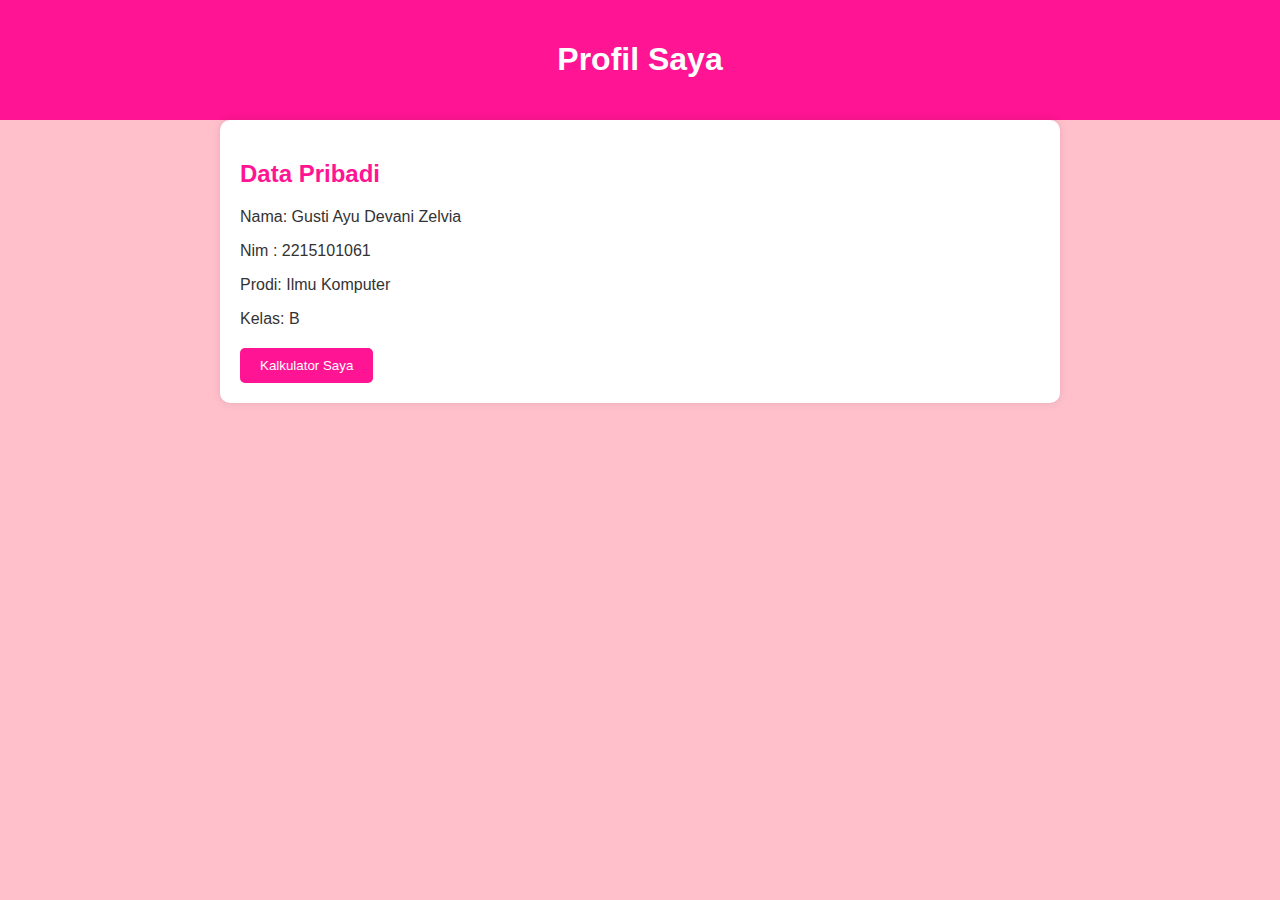
<file: index.html>
<!DOCTYPE html>
<html lang="en">
<head>
    <meta charset="UTF-8">
    <meta name="viewport" content="width=device-width, initial-scale=1.0">
    <link rel="stylesheet" href="biodata.css">
    <title>Biodata Mahasiswa</title>
</head>
<body>
    <header>
        <h1>Profil Saya</h1>
    </header>
    
    <main>
        <section>
            <h2>Data Pribadi</h2>
            <p>Nama: Gusti Ayu Devani Zelvia</p>
            <p>Nim : 2215101061</p>
            <p>Prodi: Ilmu Komputer</p>
            <p>Kelas: B </p>
           
        </section>

        <button onclick="redirectToHitung()">Kalkulator Saya</button>
    </main>

    <script>
        function redirectToHitung() {
            window.location.href = "index.html";
        }
    </script>
</body>
</html>
</file>
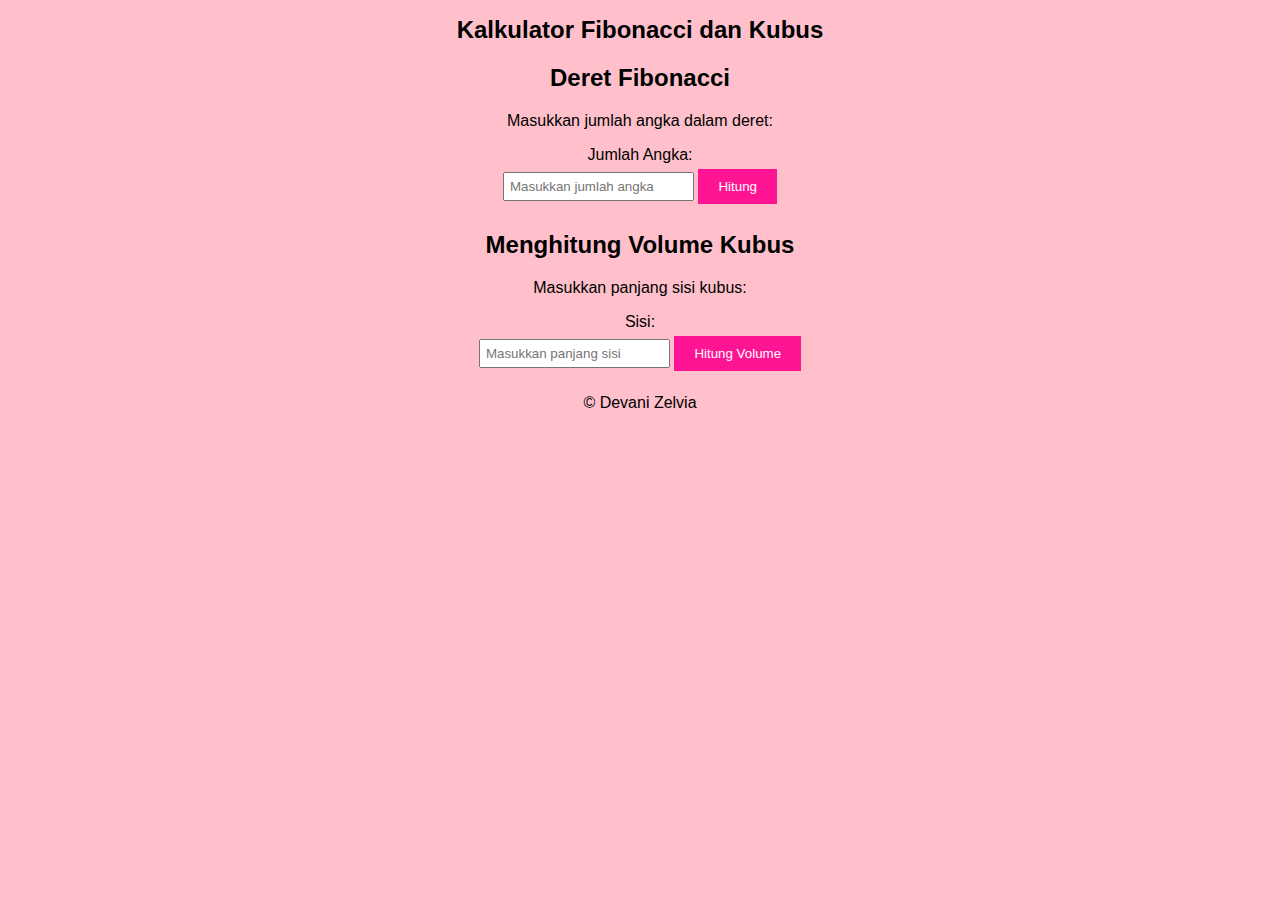
<file: biodata.html>
<!DOCTYPE html>
<html lang="en">

<head>
    <meta charset="UTF-8">
    <meta name="viewport" content="width=device-width, initial-scale=1.0">
    <title>Kalkulator Fibonacci dan Kubus</title>
    <link rel="stylesheet" type="text/css" href="style.css">
</head>

<body>
    <header>
        <h1 class="title">Kalkulator Fibonacci dan Kubus</h1>
    </header>

    <main>

        <!-- Input untuk deret Fibonacci -->
        <section class="fibonacci">
            <h2>Deret Fibonacci</h2>
            <p>Masukkan jumlah angka dalam deret:</p>
            <div class="input-container">
                <label for="fibonacciCount">Jumlah Angka:</label>
                <input type="number" id="fibonacciCount" class="input-field" placeholder="Masukkan jumlah angka">
                <button id="calculateFibonacci" class="calculate-button">Hitung</button>
            </div>
            <div id="fibonacciResult" class="result"></div>
        </section>

        <!-- Input untuk menghitung volume kubus -->
        <section class="volume">
            <h2>Menghitung Volume Kubus</h2>
            <p>Masukkan panjang sisi kubus:</p>
            <div class="input-container">
                <label for="inputSisi">Sisi:</label>
                <input type="number" id="inputSisi" class="input-field" placeholder="Masukkan panjang sisi">
                <button id="calculateVolumeKubus" class="calculate-button">Hitung Volume</button>
            </div>
            <div id="hasilPerhitungan" class="result"></div>
        </section>

    </main>

    <footer>
        <p>&copy; Devani Zelvia</p>
    </footer>

    <!--file JavaScript -->
    <script src="script.js"></script>
</body>

</html>
</file>
<file: biodata.css>
/* CSS untuk halaman "Biodata Mahasiswa" */

body {
    font-family: Arial, sans-serif;
    background-color: pink; /* Warna latar belakang */
    margin: 0;
    padding: 0;
}

header {
    background-color: #ff1493; /* Warna header */
    text-align: center;
    padding: 20px 0;
}

h1 {
    color: white; /* Warna teks header */
}

main {
    max-width: 800px;
    margin: 0 auto;
    padding: 20px;
    background-color: #fff; /* Warna latar belakang konten */
    border-radius: 10px;
    box-shadow: 0 0 10px rgba(0, 0, 0, 0.1);
}

section {
    margin-bottom: 20px;
}

h2 {
    color: #ff1493; /* Warna teks judul section */
}

p {
    color: #333; /* Warna teks konten */
}

button {
    background-color: #ff1493; /* Warna tombol */
    color: white;
    padding: 10px 20px;
    border: none;
    border-radius: 5px;
    cursor: pointer;
    transition: background-color 0.3s ease; /* Efek transisi hover */
}

button:hover {
    background-color: #ff4040; /* Warna tombol saat dihover */
}
</file>
<file: style.css>
body {
    font-family: Arial, sans-serif;
    text-align: center;
    background-color: #ffc0cb; /* Warna latar belakang pink */
}

h1 {
    font-size: 24px;
    margin-bottom: 20px;
}

label {
    display: block;
    margin-bottom: 5px;
}

input {
    padding: 5px;
    margin-bottom: 10px;
}

button {
    padding: 10px 20px;
    background-color: #ff1493; /* Warna tombol pink */
    color: #fff;
    border: none;
    cursor: pointer;
}

button:hover {
    background-color: #ff007f; /* Warna tombol pink saat dihover */
}

#hasilFibonacci,
#hasilVolume {
    margin-top: 20px;
    font-weight: bold;
    color: #ff1493; /* Warna teks pink */
}
</file>
